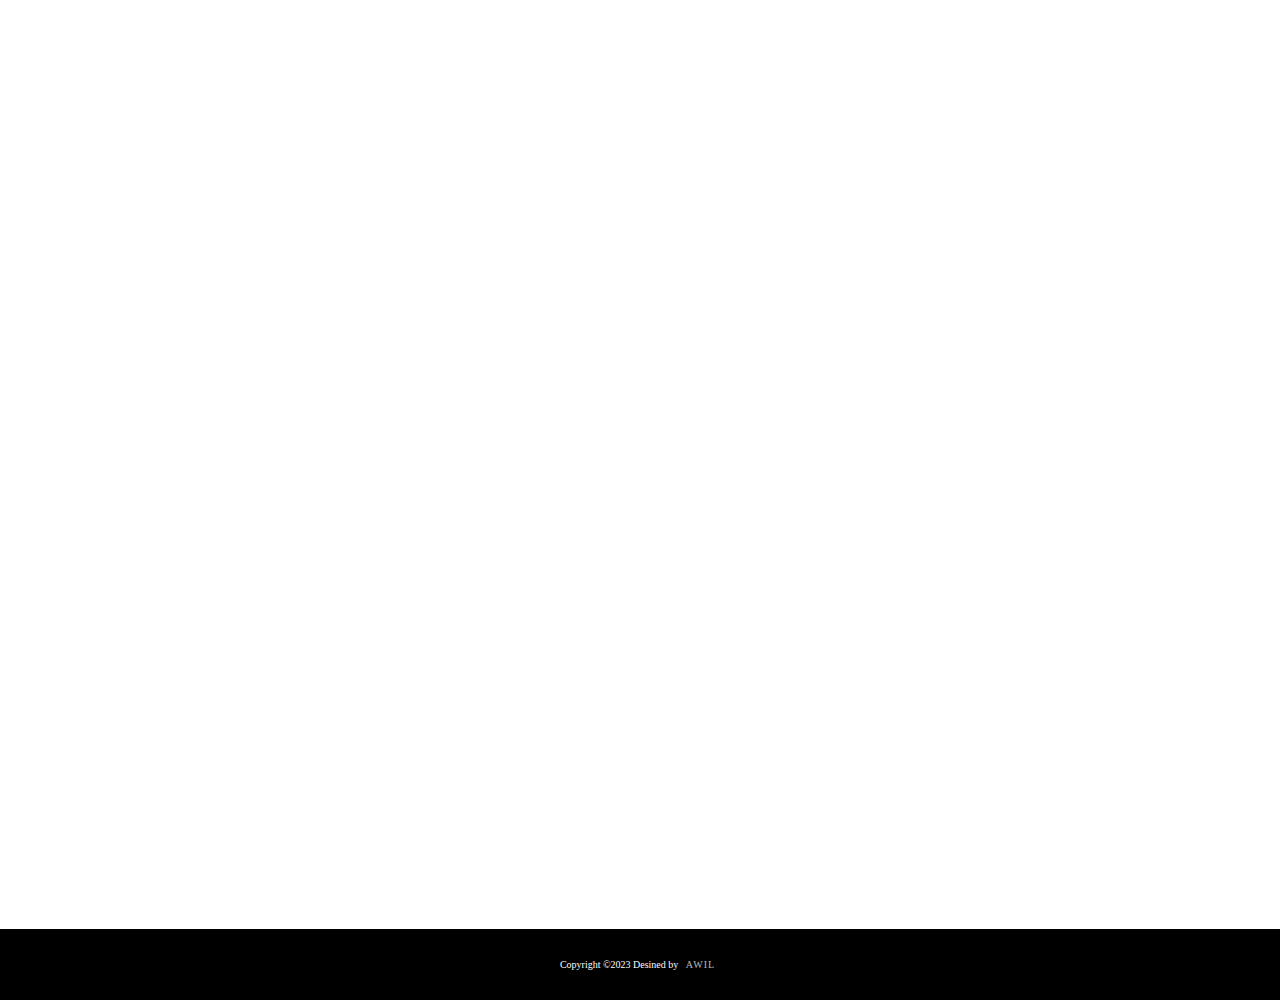
<file: index.html>
<!DOCTYPE html>
<html lang="en">
<head>
    <meta charset="UTF-8">
    <meta http-equiv="X-UA-Compatible" content="IE=edge">
    <meta name="viewport" content="width=device-width, initial-scale=1.0">
    <title>Home</title>

<link rel="stylesheet" href="https://cdnjs.cloudflare.com/ajax/libs/font-awesome/6.2.0/css/all.min.css" integrity="sha512-xh6O/CkQoPOWDdYTDqeRdPCVd1SpvCA9XXcUnZS2FmJNp1coAFzvtCN9BmamE+4aHK8yyUHUSCcJHgXloTyT2A==" crossorigin="anonymous" referrerpolicy="no-referrer" />

</head>
<body>
    <style>
html{
    font-size: 62.5%;

}
body{
    margin: 0;
    font-family: 'Poppins ';

}
.wrapper{
    max-width: 1228px;
    margin: 0 auto;

}
header{
    display: flex;
    justify-content: space-between;
    align-items: center;
}
.nav{
    margin: 4.1rem;
}
nav ul{
 list-style-type: none;
 display: flex;
 gap: 4.1em;
 margin: 0;
}
nav ul li a{
    text-decoration: none;
    color: black;
    text-transform: uppercase;
    font-size: 1.6rem;
    position: relative;
}
nav ul li a.active::before{
    position: absolute;
    content: "";
    width: 35%;
    height: 1px;
    border-bottom: 2px solid black;
    bottom: -6px;
}
nav ul li a::before{
    position: absolute;
    content: "";
    width: 0%;
    height: 1px;
    border-bottom: 2px solid rgb(92, 92, 92);
    bottom: -6px;
    transition: width   .3s;

}
main{
    display: flex;
    gap: 8em;
    margin-top: 11em;

}
.left-col{
    width: 45%;


}
.right-col{
    flex-grow: 1;
}
h1{
    font-size: 5.2rem;
    font-family: 'Playfair Display';
    font-weight: normal;
    margin: 0;
}
.subhead{
    font-size: 1.8rem;
}
.cta-btns{
    margin: 5em 0;
}
.cta-btns,.secondary-cta {
    display:flex;
    gap:2em;
}
.primary-cta{
    background-color: #f1e2d1;
    font-size: 1.8em;
    font-weight: bold;
    color: black;
    text-decoration: none;
    border-radius: 1.9em;
    padding: 1em 2em;
}
.secondary-cta{
    font-size: 1.8em;
    text-decoration: none;
    color: black;
    display: block;
    padding: 1em 0;
    

}

.secondary-cta svg{
    width: 20px;
    transition: transform .3s;

}
.news{
    display: flex;
    gap: 3em;
    padding: 5em;
    border: 1px solid black;
    border-radius: .8em;
    position: relative;
}
p.employees{
    font-size: 3.3rem;
    margin: 0;
    font-weight: 200;

}
p.Details{
    font-size: 1.4rem;
    margin: 0;
}
/*Right column gallery*/
.right-col{
    display: grid;
    gap: 2.3em;
    grid-template-columns:repeat(2,auto) ;
    grid-template-areas: 
    "left right"
    "left bottom";

}
.card  {
    border-radius: .8em;
    padding: 1.1em;
    display: flex;
    align-items: end;
    background-size: 150%;
    transition:background-size 800ms;
}
.card1{
grid-area: left;
background-image: url(clothing1.jpg);

}
.card2{
    background-image: url(card2.jpg);
}
.card3{
    background-image: url(card3.jpg);
    display: flex;
  
}
.card-details{
    background: white;
    border-radius: .6em;
    padding: 2em;
    width: 100%;
    display: flex;
    align-items: center;
    justify-content: space-between;
    transition: transform 800ms;
}
.card-details a{
color: black;
text-decoration: none;
font-size: 1.6rem;
font-weight:bold;
}

.card-details p{
    font-size: 1.4rem;
    margin: 0  ;
}
p.product-price{
    font-size: 1.8em;
    
}

/*microintersections*/
nav ul li a:hover::before{
    width: 35%;

}
.primary-cta:hover{
    background: #E2D1BD;

}

.secondary-cta:hover svg{
    transform: translate(10px);
}

.secondary-cta:hover{
    text-decoration: underline;
}

.card:hover{
    background-size: 160%;

}

.card:hover .card-details{
    transform: translateY(-20px);
}

/*intro animation*/

.overlay{
    position: absolute;
    z-index: 999;
    background:white;
    width: 100%;
    height: 100%;
    animation: reveal 1s ease-in forwards;
    transform-origin: bottom;
}

@keyframes reveal{
    from{

    transform: scaleY(1);
}
to{

    transform: scaleY(0);
}
main{
    animation: growIn 2s cubic-bezier(0.075, 0.82, 0.165, 1) forwards;
    transform: scale(.4);
}



}


.footer{
    background-color: #0f0e0e;

}
.footerContainer{
    width: 100%;
    padding: 70px 30px 20px;

}
.socialIcons{
    display: flex;
    justify-content: center;
}

.socialIcons a{
    text-decoration: none;
    padding: 10px;
    background-color: white;
    margin: 10px;
    border-radius: 50%;
}
.socialIcons a i{
    font-size: 2em;
    color: black;
    opacity: o.9;

}
.socialIcons a:hover{
background-color: #3b3030;
transition: 0.5s;
}

.footerNav{
    margin: 30px 0;

}
.footerNav ul{
    display: flex;
    justify-content: center;
    list-style: none;
}
.footerNav ul li a{
    color: rgb(36, 26, 26);
    margin: 20px;
    text-decoration: none;
    font-size: 1.3em;
    opacity: 0.7;
    transition: 0.5s;
}
.footerNav ul li a:hover{
    opacity: 1;
}

.footerBottom{
    background-color: #000;
    padding: 20px;
    text-align: center;

} 
.footerBottom p{
    color: white;
   
}
.designer{
    opacity: 0.7;
    text-transform: uppercase;
    letter-spacing: 1px;
    font-weight:400 ;
    margin: 0px 5px ;
}   

@media(max-width:700px){
    .footerNav ul{
        flex-direction: column;

    }
    .footerNav ul li{
        width: 100%;
        text-align: center;
        margin: 10px;
    }
}



*body{
    margin: o;
    font-family: sans-serif;
    background: #f2f2f2;
}
h3{
    text-align: center;
    font-size: 30PX;
    margin: 0;
    padding-top: 10PX;

}
a{
    text-decoration: none;
}

.gallery{
    display: flex;
    flex-wrap: wrap;
    width: 100%;
    justify-content: center;
    align-items: center;
    margin: 50px 0;
}

.content{
    width: 20%;
    margin: 15px;
    box-sizing: border-box;
    float:left;
    border-radius: 20px;
    cursor: pointer;
    padding-top: 10px;
    box-shadow: 0 14px 28px rgb(0, 0, 0,0.25), 0 10px  rgb(0, 0, 0,0.22);
    transition: .4s;
    background: #f2f2f2;
}
.content:hover{
    box-shadow: o 3px 6px rgb(0, 0,0,0.16),
    0 3px 6px rgb(0, 0, 0,0.23);
    transform: translate(0px , -8px);
}
.img{
    width: 200px;
    height: 200px;
    text-align: center;
    margin: 0 auto;
    display: block;
}

.p{
    text-align: center;
    color: #b2bec3;
    padding-top: 0 8px;

}

h6{
    font-size: 26px;
    text-align: center;
    color: #222f3e;
    margin: 0;
}
ul{
    list-style: none;
    display: flex;
    justify-content: center;
    align-items: center;
    padding-top: 0;
}
li{
    padding-top: 5px;
}

.fa{
    font-size: 26px;
    transition: .4s;
    margin: 3px;
}

.checked{
    color: #ff9f43;
}

.fa:hover{
    transform: scale(1.3);
    transition: .6s;
}   





 form{
    background: rgba(27,31,34,0.80);
    width: 640px;
    margin: 50px auto;
    max-width: 97%;
    border-radius: 4px;
    padding: 55px 30px;
  }
  
  form .title h2{
    letter-spacing: 6px;
    border-bottom: 1px solid white;
    display: inline-block;
    padding-bottom: 8px;
    margin-bottom: 32px;
  }
  
  form .half{
    display: flex;
    justify-content: space-between;
  }
  
  form .half .item{
    display: flex;
    flex-direction: column;
    margin-bottom: 24px;
    width: 48%;
  }
  
  form label{
    display: block;
    font-size: 13px;
    letter-spacing: 3.5px;
    margin-bottom: 16px;
  }
  
  form .half .item input{
    border-radius: 4px;
    border: 1px solid white;
    outline: 0;
    padding: 16px;
    width: 100%;
    height: 44px;
    background: transparent;
    font-size: 17px;
  }
  
  form .full{
    margin-bottom: 24px;
  }
  
  form .full textarea{
    background: transparent;
    border-radius: 4px;
    border: 1px solid white;
    outline: 0;
    padding: 12px 16px;
    width: 100%;
    height: 200px;
    font-size: 17px;
  }
  
  form .action{
    margin-bottom: 32px;
  }
  
  form .action input{
    background: transparent;
    border-radius: 4px;
    border: 1px solid white;
    cursor: pointer;
    font-size: 13px;
    font-weight: 600;
    height: 44px;
    letter-spacing: 3px;
    outline: 0;
    padding: 0 20px 0 22px;
    margin-right: 10px;
  }
  
  form .action input[type="submit"]{
    background: white;
    color: black;
  }
  
  form .icons a{
    border: 1px solid white;
    border-radius: 50%;
    line-height: 36px;
    text-align: center;
    font-weight: 600;
    width: 38px;
    margin-right: 10px;
  }
  
  form .half .item input:focus, form .full textarea:focus, form .action input[type="reset"]:hover, form .icons a:hover{
    background: rgba(255,255,255,0.075);
  }
  
  @media (max-width: 480px){
    form .half{
      flex-direction: column;
    }
    form .half .item{
      width: 100%;
    }
    form .action{
      display: flex;
      flex-direction: column;
    }
    form .action input{
      margin-bottom: 10px;
      width: 100%;
    }
  }






    </style>

    <div class="overlay"></div>

    <div class="wrapper">
<header>

    <a href=""><img src="logo.jpg" alt="nalka logo"></a>

<nav>
    <ul>
<li><a href="index.html" class="active">Home</a></li>
<li><a href="product.html">Product</a></li>
<li><a href="./Gallery.html">Gallery</a></li>
<li><a href="./Contact.html">Contact</a></li>

    </ul>


</nav>



</header>

<main>
    <div class="left-col">

        <h1>Hi, Welcome to Nalka Online Shopping ! glad to have you here </h1>
        <p class="subhead">Dhamaan hablahayga waxan idinkuso dhawaynayaa gacmo furan, <br> dalabkaga oo sida ugu fudud aad ku helaysid !</p>

   <div class="cta-btns">
    <a href="Gallery.html" class="primary-cta">Browse Our Collection</a>
    <a href="product.html" class="secondary-cta">
        <span>Spring '23 Collection</span>H
        <svg  viewBox="0 0 34 31" fill="none">
            <path d="M33.4142 16.9142C34.1953 16.1332 34.1953 14.8668 33.4142 14.0858L20.6863 1.35786C19.9052 0.576816 18.6389 0.576816 17.8579 1.35786C17.0768 2.13891 17.0768 3.40524 17.8579 4.18629L29.1716 15.5L17.8579 26.8137C17.0768 27.5948 17.0768 28.8611 17.8579 29.6421C18.6389 30.4232 19.9052 30.4232 20.6863 29.6421L33.4142 16.9142ZM0 17.5H32V13.5H0V17.5Z" fill="black"/>
            </svg>
             
    </a>

   </div>
   <div class="news">
    <p class="employees">5K</p>
    <P class="Details">we're proud to anounce that we 
    now employ a workforce of over <strong>5,OOO</strong> it's all possible because of you.</P>
   
   </div>


    </div>



    <div class="right-col">

<div class="card card1">
    <div class="card-details">
        <div>
            <a href="#" class="product-title">jersy hijab </a>
            <p>KHAMAR</p>
        </div>
        <p class="product-price">$49</p>
    </div>
</div>

<div class="card card2">
    <div class="card-details">
        <div>
            <a href="#" class="product-title">Fauxica Sport</a>
            <p>CABAYA</p>
        </div>
        <p class="product-price">$49</p>
    </div>
</div>

<div class="card card3">
    <div class="card-details">
        <div>
            <a href="#" class="product-title">Jalbiib</a>
            <p>EMAR</p>
        </div>
        <p class="product-price">$49</p>
    </div>
</div>



    </div>



</main>
    </div>



    
    <footer>
        <div class="footerContainer">
            <div class="socialIcons">
    
                <a href="https://en-gb.facebook.com/"><i class="fa-brands fa-facebook"></i></a>
                <a href="https://www.instagram.com/"><i class="fa-brands fa-instagram"></i></a>
                <a href="https://web.whatsapp.com/"><i class="fa-brands fa-whatsapp"></i></a>
                <a href="https://twitter.com/"><i class="fa-brands fa-twitter"></i></a>
                <a href="https://www.youtube.com/"><i class="fa-brands fa-youtube"></i></a>  
                
            </div>
            <div class="footerNav">
          <ul>
    <li><a href="index.html">Home</a></li>
    <li><a href="product.html">Product</a></li>
    <li><a href="Gallery.html">Gallery</a></li>
    <li><a href="Contact.html">Contact</a></li>
          </ul>
            </div>
        </div>
        <div class="footerBottom">
        <p>Copyright &copy;2023 Desined by <span class="designer">Awil</span></p>
    </div>
    </footer>
    
</body>
</html>
</file>
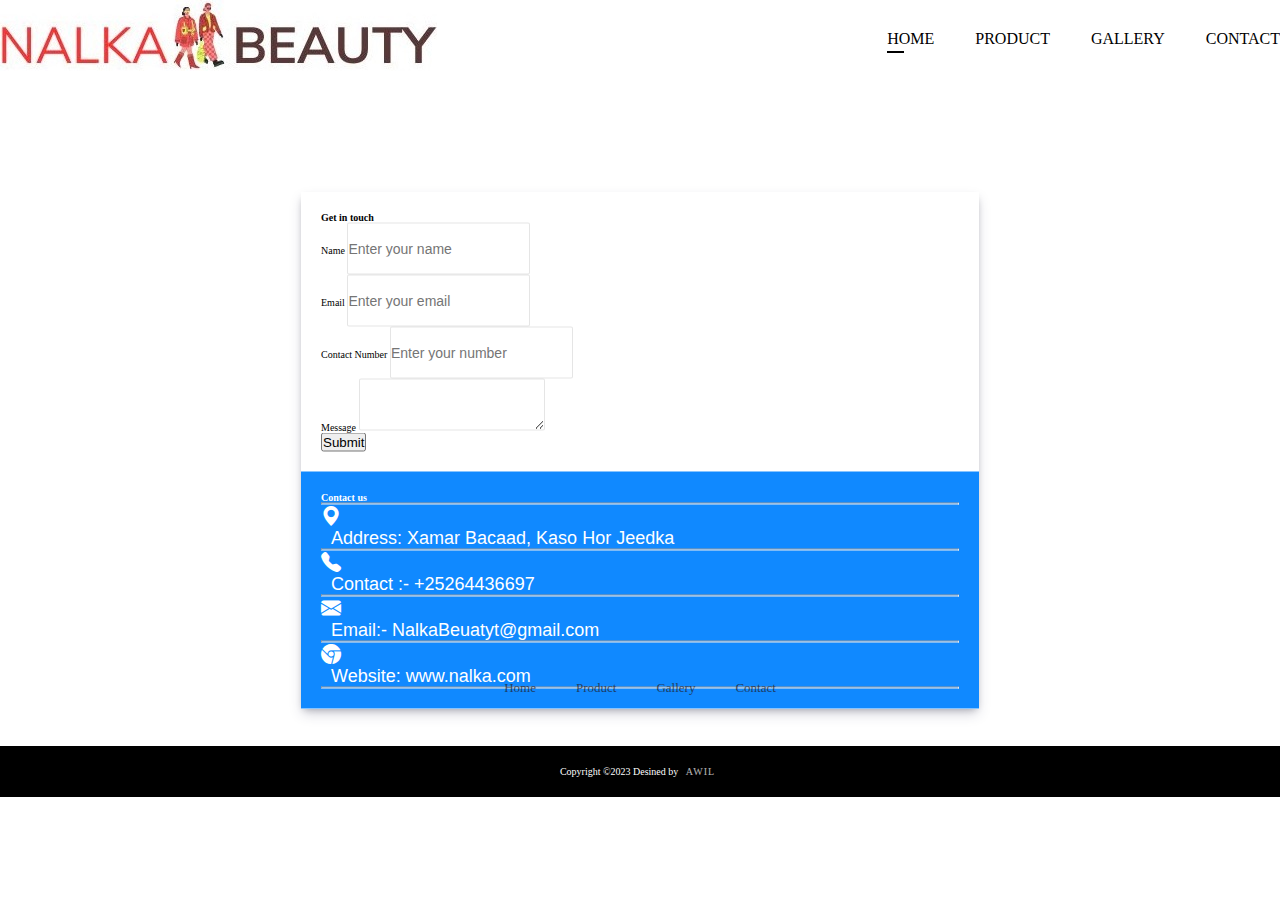
<file: Contact.html>
<!doctype html>
<html lang="en">
  <head>
    <!-- Required meta tags -->
    <meta charset="utf-8">
    <meta name="viewport" content="width=device-width, initial-scale=1">

    <!-- Bootstrap CSS -->
    <link href="https://cdn.jsdelivr.net/npm/bootstrap@5.0.2/dist/css/bootstrap.min.css" rel="stylesheet" integrity="sha384-EVSTQN3/azprG1Anm3QDgpJLIm9Nao0Yz1ztcQTwFspd3yD65VohhpuuCOmLASjC" crossorigin="anonymous">
    <link href="./style.css" rel="stylesheet" >
    <link rel="stylesheet" href="https://cdnjs.cloudflare.com/ajax/libs/font-awesome/6.2.0/css/all.min.css" integrity="sha512-xh6O/CkQoPOWDdYTDqeRdPCVd1SpvCA9XXcUnZS2FmJNp1coAFzvtCN9BmamE+4aHK8yyUHUSCcJHgXloTyT2A==" crossorigin="anonymous" referrerpolicy="no-referrer" />
    <link rel="stylesheet" href="https://cdn.jsdelivr.net/npm/bootstrap-icons@1.9.1/font/bootstrap-icons.css">
    <title>CONTACT</title>
  </head>
  <body>
    <style>

*{
    margin: 0;
    padding: 0;
    box-sizing: border-box;
}
@import url("https://cdn.jsdelivr.net/npm/bootstrap-icons@1.9.1/font/bootstrap-icons.css");



.container{
    width: 60%;
    padding: 45px;
    border-radius: 0;
    position: absolute;
    left: 50%;
    top: 50%;
    transform: translate(-50%,-50%);
}
.row{
    box-shadow: rgba(50, 50, 93, 0.25) 0px 6px 12px -2px, rgba(0, 0, 0, 0.3) 0px 3px 7px -3px;
   
}
.col-md-7{
    padding: 20px;
}
.col-md-5{
        
    background: #1089ff;
    padding: 20px;
    color: white;

}
.form-control {
    height: 52px;
    background: #fff;
    color: #000;
    font-size: 14px;
    border-radius: 2px;
    -webkit-box-shadow: none !important;
    box-shadow: none !important;
    border: 1px solid rgba(0, 0, 0, 0.1);
}

.bi{
    font-size: 20px;
}
.d-flex p{
    font-size: 18px;
    padding-left: 10px;
    font-family: Verdana, Geneva, Tahoma, sans-serif;
}


@media only screen and (max-width:600px){
    .container{
        width: 100%;
        position: absolute;
        left: 50%;
        top: 90%;
    }
}

.footer{
    background-color: #0f0e0e;

}
.footerContainer{
    width: 100%;
    padding: 70px 30px 20px;

}
.socialIcons{
    display: flex;
    justify-content: center;
}

.socialIcons a{
    text-decoration: none;
    padding: 10px;
    background-color: white;
    margin: 10px;
    border-radius: 50%;
}
.socialIcons a i{
    font-size: 2em;
    color: black;
    opacity: o.9;

}
.socialIcons a:hover{
background-color: #3b3030;
transition: 0.5s;
}

.footerNav{
    margin: 30px 0;

}
.footerNav ul{
    display: flex;
    justify-content: center;
    list-style: none;
}
.footerNav ul li a{
    color: rgb(36, 26, 26);
    margin: 20px;
    text-decoration: none;
    font-size: 1.3em;
    opacity: 0.7;
    transition: 0.5s;
}
.footerNav ul li a:hover{
    opacity: 1;
}

.footerBottom{
    background-color: #000;
    padding: 20px;
    text-align: center;

} 
.footerBottom p{
    color: white;
   
}
.designer{
    opacity: 0.7;
    text-transform: uppercase;
    letter-spacing: 1px;
    font-weight:400 ;
    margin: 20px 5px ;
}   

@media(max-width:700px){
    .footerNav ul{
        flex-direction: column;

    }
    .footerNav ul li{
        width: 100%;
        text-align: center;
        margin: 10px;
    }





    </style>

    <div class="wrapper">
<header>

    <a href=""><img src="logo.jpg" alt="nalka logo"></a>

<nav>
    <ul>
<li><a href="index.html" class="active">Home</a></li>
<li><a href="./product.html">Product</a></li>
<li><a href="./Gallery.html">Gallery</a></li>
<li><a href="./Contact.html">Contact</a></li>

    </ul>


</nav>



</header>

    <div class="container">
        <div class="row">
            <div class="col-md-7">
              <h4>Get in touch</h4>
                <div class="mb-3">
                    <label for="formGroupExampleInput" class="form-label">Name</label>
                    <input type="text" class="form-control" id="formGroupExampleInput" placeholder="Enter your name">
                  </div>
                  <div class="mb-3">
                    <label for="formGroupExampleInput2" class="form-label">Email</label>
                    <input type="text" class="form-control" id="formGroupExampleInput2" placeholder="Enter your email">
                  </div>
                  <div class="mb-3">
                    <label for="formGroupExampleInput2" class="form-label">Contact Number</label>
                    <input type="text" class="form-control" id="formGroupExampleInput2" placeholder="Enter your number">
                  </div>
                  <div class="mb-3">
                    <label for="exampleFormControlTextarea1" class="form-label">Message</label>
                    <textarea class="form-control" id="exampleFormControlTextarea1" rows="3"></textarea>
                  </div>
                  <button class="btn btn-primary">Submit</button>
            </div>
            <div class="col-md-5 ">
              <h4>Contact us</h4><hr>
              <div class="mt-4">
                  <div class="d-flex">
                    <i class="bi bi-geo-alt-fill"></i>
                    <p >Address: Xamar Bacaad, Kaso Hor Jeedka</p>
                  </div><hr>
                  <div class="d-flex">
                    <i class="bi bi-telephone-fill"></i>
                    <p>Contact :- +25264436697</p>
                  </div><hr>
                  <div class="d-flex">
                    <i class="bi bi-envelope-fill"></i>
                    <p>Email:- NalkaBeuatyt@gmail.com</p>
                  </div><hr>
                  <div class="d-flex">
                    <i class="bi bi-browser-chrome"></i>
                    <p>Website: www.nalka.com</p>
                  </div><hr>
              </div>
            </div>
        </div>
    </div>
    <!-- Optional JavaScript; choose one of the two! -->

    <!-- Option 1: Bootstrap Bundle with Popper -->
    <script src="https://cdn.jsdelivr.net/npm/bootstrap@5.0.2/dist/js/bootstrap.bundle.min.js" integrity="sha384-MrcW6ZMFYlzcLA8Nl+NtUVF0sA7MsXsP1UyJoMp4YLEuNSfAP+JcXn/tWtIaxVXM" crossorigin="anonymous"></script>

    <!-- Option 2: Separate Popper and Bootstrap JS -->
    <!--
    <script src="https://cdn.jsdelivr.net/npm/@popperjs/core@2.9.2/dist/umd/popper.min.js" integrity="sha384-IQsoLXl5PILFhosVNubq5LC7Qb9DXgDA9i+tQ8Zj3iwWAwPtgFTxbJ8NT4GN1R8p" crossorigin="anonymous"></script>
    <script src="https://cdn.jsdelivr.net/npm/bootstrap@5.0.2/dist/js/bootstrap.min.js" integrity="sha384-cVKIPhGWiC2Al4u+LWgxfKTRIcfu0JTxR+EQDz/bgldoEyl4H0zUF0QKbrJ0EcQF" crossorigin="anonymous"></script>
    -->

    <br>
    <br>
    <br><br><br><br><br><br><br><br><br><br>
    <br><br><br><br><br><br><br><br><br><br>
    <br><br><br><br><br><br><br><br><br><br><br><br><br><br><br><br><br><br><br><br>
    <footer>
      <div class="footerContainer">
          <div class="socialIcons">
  
            <a href="https://en-gb.facebook.com/"><i class="fa-brands fa-facebook"></i></a>
                <a href="https://www.instagram.com/"><i class="fa-brands fa-instagram"></i></a>
                <a href="https://web.whatsapp.com/"><i class="fa-brands fa-whatsapp"></i></a>
                <a href="https://twitter.com/"><i class="fa-brands fa-twitter"></i></a>
                <a href="https://www.youtube.com/"><i class="fa-brands fa-youtube"></i></a>  
          </div>
          <div class="footerNav">
        <ul>
            <li><a href="index.html">Home</a></li>
    <li><a href="product.html">Product</a></li>
    <li><a href="Gallery.html">Gallery</a></li>
    <li><a href="Contact.html">Contact</a></li>
        </ul>
          </div>
      </div>
      <div class="footerBottom">
      <p>Copyright &copy;2023 Desined by <span class="designer">Awil</span></p>
  </div>
  </footer>
  </body>
</html>
</file>
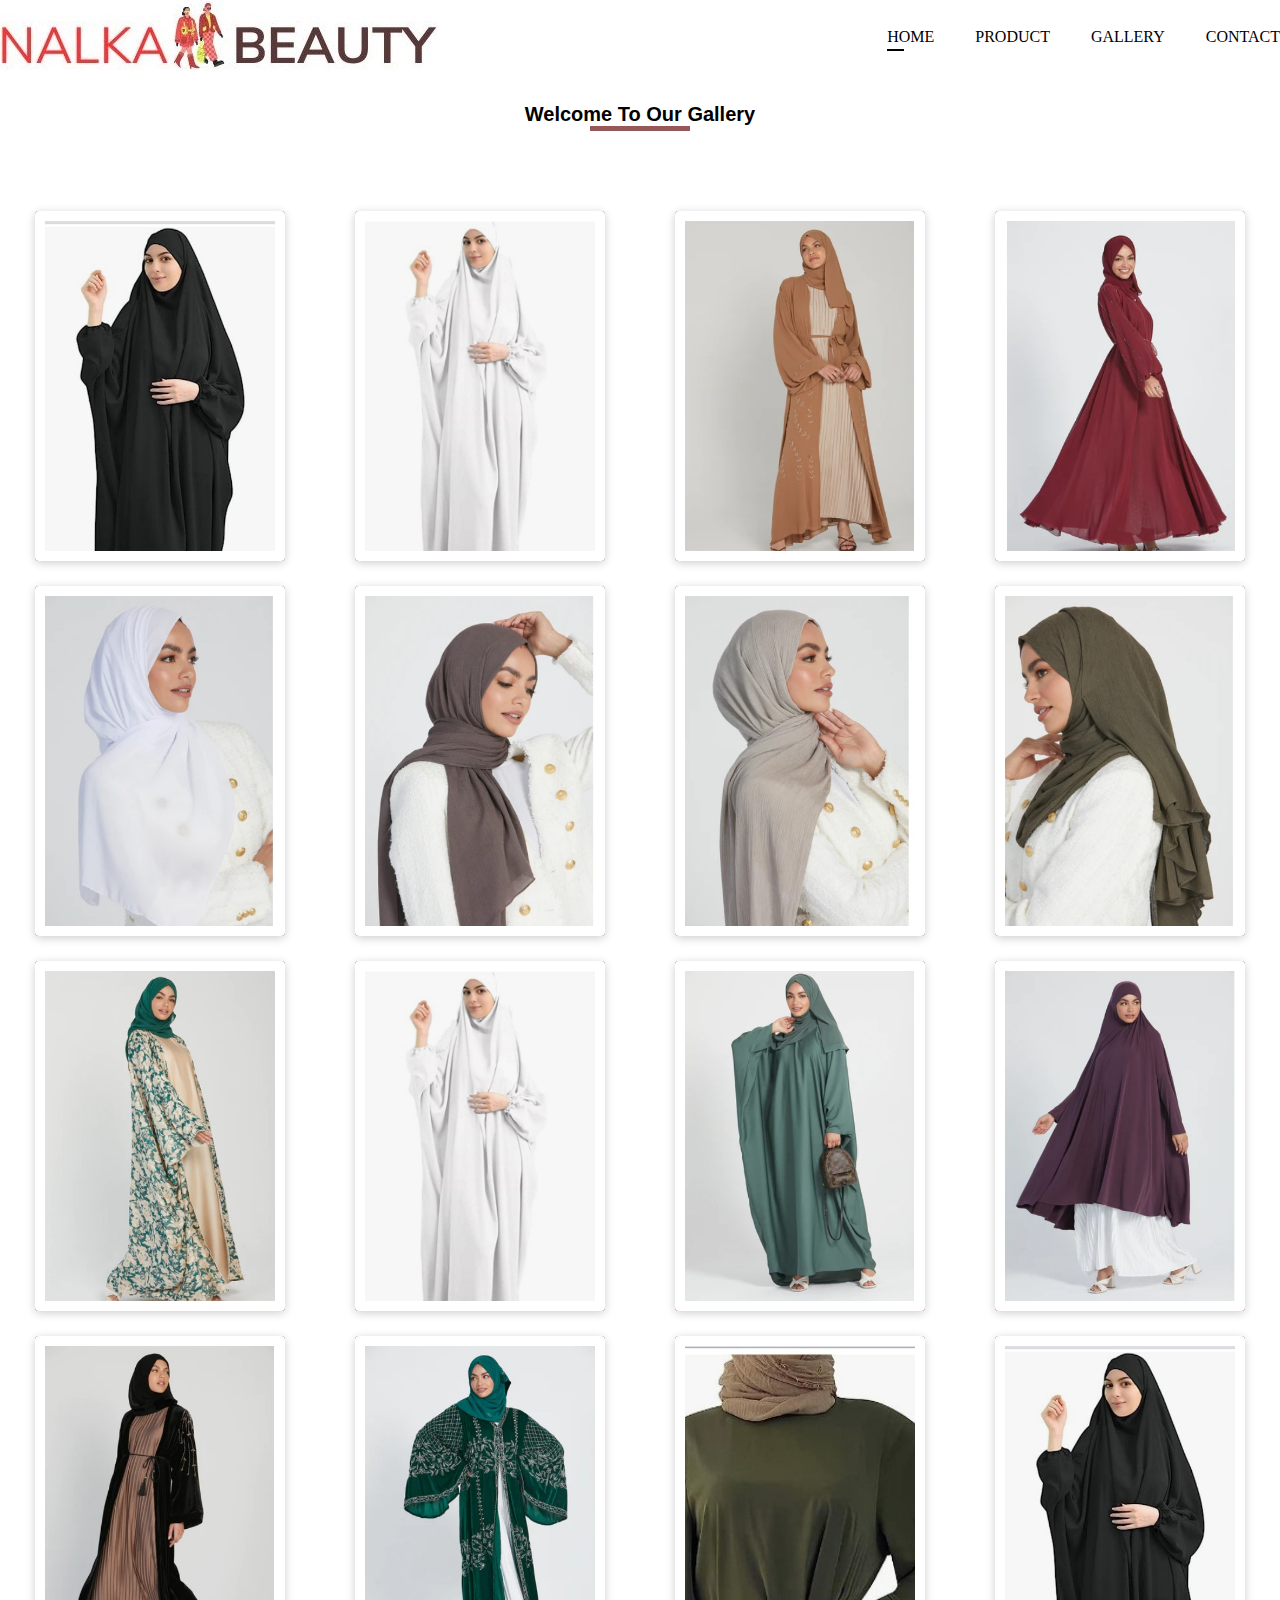
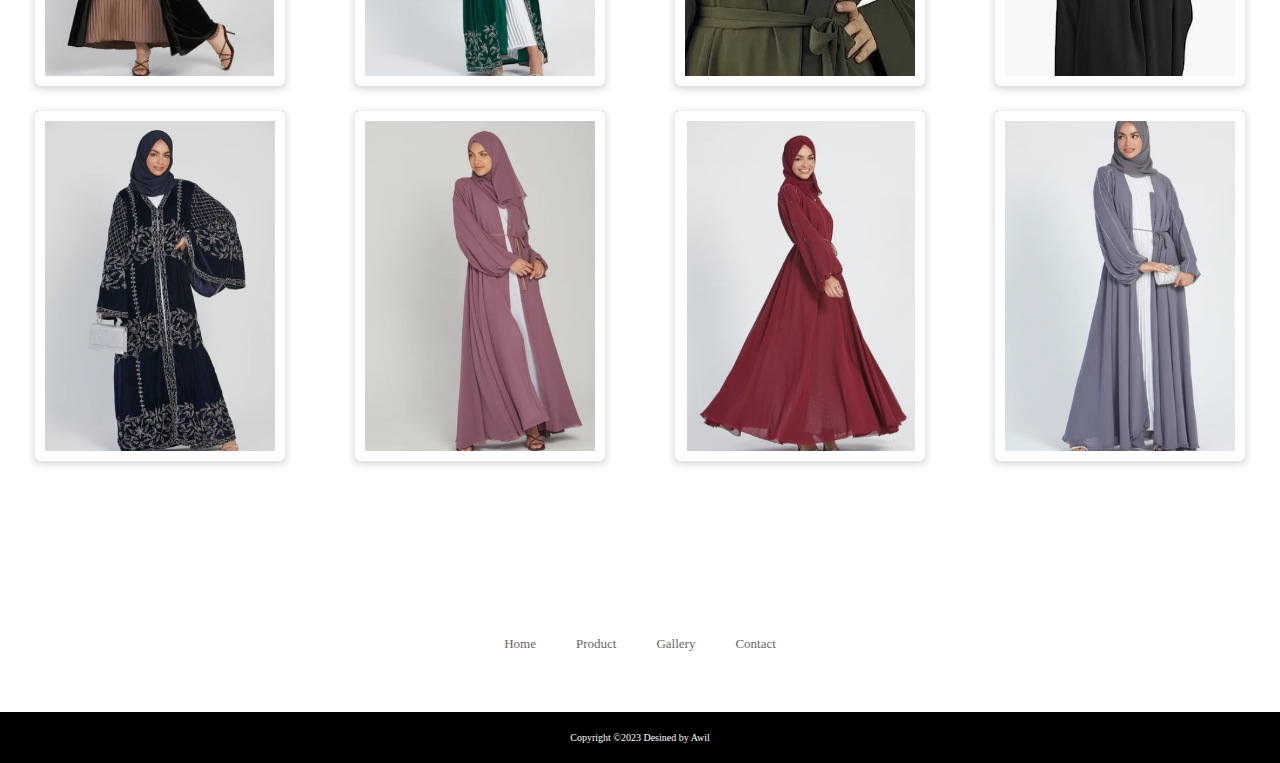
<file: Gallery.html>
<!DOCTYPE html>
<html lang="en">
<head>
    <meta charset="UTF-8">
    <meta name="viewport" content="width=device-width, initial-scale=1.0">
    <title>GALLERY</title>
    <link rel="stylesheet" href="https://cdnjs.cloudflare.com/ajax/libs/font-awesome/6.2.0/css/all.min.css" integrity="sha512-xh6O/CkQoPOWDdYTDqeRdPCVd1SpvCA9XXcUnZS2FmJNp1coAFzvtCN9BmamE+4aHK8yyUHUSCcJHgXloTyT2A==" crossorigin="anonymous" referrerpolicy="no-referrer" />
</head>
<body>
    <style>
    
 *{
    margin: 0;
    padding: 0;
    box-sizing: border-box;
 }
 html{
    font-size: 62.5%;

}
body{
    margin: 0;
    font-family: 'Poppins ';

}
 .wrapper{
    max-width: 1461px;
    margin: 0 auto;

}
header{
    display: flex;
    justify-content: space-between;
    align-items: center;
}
.nav{
    margin: 4.1rem;
}
nav ul{
 list-style-type: none;
 display: flex;
 gap: 4.1em;
 margin: 0;
}
nav ul li a{
    text-decoration: none;
    color: black;
    text-transform: uppercase;
    font-size: 1.6rem;
    position: relative;
}
nav ul li a.active::before{
    position: absolute;
    content: "";
    width: 35%;
    height: 1px;
    border-bottom: 2px solid black;
    bottom: -6px;
}
nav ul li a::before{
    position: absolute;
    content: "";
    width: 0%;
    height: 1px;
    border-bottom: 2px solid rgb(92, 92, 92);
    bottom: -6px;
    transition: width   .3s;

}

.container{
 margin: 0;
 padding: 0;
 display: flex;
 justify-content: center;
 align-items: center;
 margin-top: 80px;
}
.heading{
    text-align: center;
    margin-top: 30px;
    font-family: 'Franklin Gothic Medium', 'Arial Narrow', Arial, sans-serif;
}
.underline{
    width:100px;
    height: 5px;
    background-color: rgb(149, 87, 87);
    margin: auto;

}
.box{
    width: 1300px;
    display: grid;
    grid-template-columns: repeat(auto-fit,minmax(300px,1fr));
    grid: 5px;
    margin: a auto;
}
.card{
    position: relative;
    width: 250px;
    height: 350px;
    background: #ffff;
    margin: 0 auto;
    border-radius: 4px;
    margin-bottom: 25px;
    box-shadow: 0 2px 10px rgba(0, 0, 0,.2);

}
.card:before,.card::after{
    content: "";
    position: absolute;
    top: 0;
    left: 0;
    width: 100%;
    height: 100%;
    border-radius:4px;
    background-color: rgb(204, 106, 106);
    transition: 0.5s;
    z-index: -1;



}
.card .imgBx{

    position: absolute;
    top: 10px;
    left: 10px;
    bottom: 10px;
    right: 10px;
    background: #222;
    transition: 0.5s;
    z-index: 1;

}
.card .imgBx img{

    position: absolute;
    top: 0;
    left: 0;
    width: 100%;
    height: 100%;
    object-fit: cover;
}
.card:hover::before{
    transform: rotate(20deg);
    box-shadow: 0 2px 20px rgba(0, 0, 0, .2);
}

.card:hover:after{
    transform: rotate(10deg);
    box-shadow: 0 2px 20px rgba(0, 0, 0, .2);
}
.card:hover.imgBx{
    bottom: 80px;
}
.card .details{
    position: absolute;
    left: 10px;
    right: 10px;
    bottom: 10px;
    height:60px ;
    text-align: center;
}
.card .details h2{
    margin: 0;
    padding: 0;
    font-weight: 600;
    font-size: 20px;
    color: #060606;
    text-transform:uppercase;

}

.footer{
    background-color: #0f0e0e;

}
.footerContainer{
    width: 100%;
    padding: 70px 30px 20px;

}
.socialIcons{
    display: flex;
    justify-content: center;
}

.socialIcons a{
    text-decoration: none;
    padding: 10px;
    background-color: white;
    margin: 10px;
    border-radius: 50%;
}
.socialIcons a i{
    font-size: 2em;
    color: black;
    opacity: o.9;

}
.socialIcons a:hover{
background-color: #3b3030;
transition: 0.5s;
}

.footerNav{
    margin: 40px 0;

}
.footerNav ul{
    display: flex;
    justify-content: center;
    list-style: none;
}
.footerNav ul li a{
    color: rgb(36, 26, 26);
    margin: 20px;
    text-decoration: none;
    font-size: 1.3em;
    opacity: 0.7;
    transition: 0.5s;
}
.footerNav ul li a:hover{
    opacity: 1;
}

.footerBottom{
    background-color: #000;
    padding: 20px;
    text-align: center;

} 
.footerBottom p{
    color: white;
   
}

    </style>
    
    <div class="wrapper">
        <header>
        
            <a href=""><img src="logo.jpg" alt="nalka logo"></a>
        
        <nav>
            <ul>
        <li><a href="index.html" class="active">Home</a></li>
        <li><a href="./product.html">Product</a></li>
        <li><a href="./Gallery.html">Gallery</a></li>
        <li><a href="./Contact.html">Contact</a></li>
        
            </ul>
        
        
        </nav>
        
        
        
        </header>









    
<h1 class="heading">Welcome To Our Gallery</h1>
<div class="underline"></div>

<div class="container"> 
    <div class="box">
        <div class="card">
            <div class="imgBx">
                <img src="1.jpg" alt="img">
            </div>
            <div class="details">
                <h2>dirac <br><span>somalia</span></h2>
            </div>
        </div>

        <div class="card">
            <div class="imgBx">
                <img src="3.jpg" alt="img">
            </div>
            <div class="details">
                <h2>dirac <br><span>dirac</span></h2>
            </div>
        </div>


        <div class="card">
            <div class="imgBx">
                <img src="G4.jpg" alt="img">
            </div>
            <div class="details">
                <h2>dirac <br><span>dirac</span></h2>
            </div>
        </div>

        <div class="card">
            <div class="imgBx">
                <img src="G2.jpg" alt="img">
            </div>
            <div class="details">
                <h2>dirac <br><span>dirac</span></h2>
            </div>
        </div>

        <div class="card">
            <div class="imgBx">
                <img src="TIRIK5.jpg" alt="img">
            </div>
            <div class="details">
                <h2>dirac <br><span>dirac</span></h2>
            </div>
        </div>

        <div class="card">
            <div class="imgBx">
                <img src="TIRIK8.jpg" alt="img">
            </div>
            <div class="details">
                <h2>dirac <br><span>dirac</span></h2>
            </div>
        </div>

        <div class="card">
            <div class="imgBx">
                <img src="TIRIK7.jpg" alt="img">
            </div>
            <div class="details">
                <h2>dirac <br><span>dirac</span></h2>
            </div>
        </div>

        <div class="card">
            <div class="imgBx">
                <img src="TIRIK6.jpg" alt="img">
            </div>
            <div class="details">
                <h2>dirac <br><span>dirac</span></h2>
            </div>
        </div>

        <div class="card">
            <div class="imgBx">
                <img src="DHEXTAL1.jpg" alt="img">
            </div>
            <div class="details">
                <h2>dirac <br><span>dirac</span></h2>
            </div>
        </div>

        <div class="card">
            <div class="imgBx">
                <img src="3.jpg" alt="img">
            </div>
            <div class="details">
                <h2>dirac <br><span>dirac</span></h2>
            </div>
        </div>

        <div class="card">
            <div class="imgBx">
                <img src="TIRIK4.jpg" alt="img">
            </div>
            <div class="details">
                <h2>dirac <br><span>dirac</span></h2>
            </div>
        </div>

        <div class="card">
            <div class="imgBx">
                <img src="TIRIK3.jpg" alt="img">
            </div>
            <div class="details">
                <h2>dirac <br><span>dirac</span></h2>
            </div>
        </div>

        <div class="card">
            <div class="imgBx">
                <img src="TIRIK2.jpg" alt="img">
            </div>
            <div class="details">
                <h2>dirac <br><span>dirac</span></h2>
            </div>
        </div>

        <div class="card">
            <div class="imgBx">
                <img src="TIRIK1.jpg" alt="img">
            </div>
            <div class="details">
                <h2>dirac <br><span>dirac</span></h2>
            </div>
        </div>



        <div class="card">
            <div class="imgBx">
                <img src="4.jpg" alt="img">
            </div>
            <div class="details">
                <h2>dirac <br><span>somalia</span></h2>
            </div>
        </div>

        <div class="card">
            <div class="imgBx">
                <img src="1.jpg" alt="img">
            </div>
            <div class="details">
                <h2>dirac <br><span>somalia</span></h2>
            </div>
        </div>

        <div class="card">
            <div class="imgBx">
                <img src="DHEXTAL2.jpg" alt="img">
            </div>
            <div class="details">
                <h2>dirac <br><span>soma</span></h2>
            </div>
        </div>

        <div class="card">
            <div class="imgBx">
                <img src="G1.jpg" alt="img">
            </div>
            <div class="details">
                <h2>dirac <br><span>somalia</span></h2>
            </div>
        </div>

        <div class="card">
            <div class="imgBx">
                <img src="G2.jpg" alt="img">
            </div>
            <div class="details">
                <h2>dirac <br><span>somalia</span></h2>
            </div>
        </div>

        <div class="card">
            <div class="imgBx">
                <img src="G3.jpg" alt="img">
            </div>
            <div class="details">
                <h2>dirac <br><span>somalia</span></h2>
            </div>
        </div>

    </div>

    
   

 
</div>

<footer>
    <div class="footerContainer">
        <div class="socialIcons">

            <a href="https://en-gb.facebook.com/"><i class="fa-brands fa-facebook"></i></a>
            <a href="https://www.instagram.com/"><i class="fa-brands fa-instagram"></i></a>
            <a href="https://web.whatsapp.com/"><i class="fa-brands fa-whatsapp"></i></a>
            <a href="https://twitter.com/"><i class="fa-brands fa-twitter"></i></a>
            <a href="https://www.youtube.com/"><i class="fa-brands fa-youtube"></i></a>   
            
        </div>
        <div class="footerNav">
      <ul>
        <li><a href="index.html">Home</a></li>
        <li><a href="product.html">Product</a></li>
        <li><a href="Gallery.html">Gallery</a></li>
        <li><a href="Contact.html">Contact</a></li>
      </ul>
        </div>
    </div>
    <div class="footerBottom">
    <p>Copyright &copy;2023 Desined by <span class="designer">Awil</span></p>
</div>
</footer>

    
</body>
</html>
</file>
<file: style.css>
html{
    font-size: 62.5%;

}
body{
    margin: 0;
    font-family: 'Poppins ';

}
.wrapper{
    max-width: 1461px;
    margin: 0 auto;

}
header{
    display: flex;
    justify-content: space-between;
    align-items: center;
}
.nav{
    margin: 4.1rem;
}
nav ul{
 list-style-type: none;
 display: flex;
 gap: 4.1em;
 margin: 0;
}
nav ul li a{
    text-decoration: none;
    color: black;
    text-transform: uppercase;
    font-size: 1.6rem;
    position: relative;
}
nav ul li a.active::before{
    position: absolute;
    content: "";
    width: 35%;
    height: 1px;
    border-bottom: 2px solid black;
    bottom: -6px;
}
nav ul li a::before{
    position: absolute;
    content: "";
    width: 0%;
    height: 1px;
    border-bottom: 2px solid rgb(92, 92, 92);
    bottom: -6px;
    transition: width   .3s;

}
main{
    display: flex;
    gap: 8em;
    margin-top: 11em;

}
.left-col{
    width: 45%;


}
.right-col{
    flex-grow: 1;
}
h1{
    font-size: 5.2rem;
    font-family: 'Playfair Display';
    font-weight: normal;
    margin: 0;
}
.subhead{
    font-size: 1.8rem;
}
.cta-btns{
    margin: 5em 0;
}
.cta-btns,.secondary-cta {
    display:flex;
    gap:2em;
}
.primary-cta{
    background-color: #f1e2d1;
    font-size: 1.8em;
    font-weight: bold;
    color: black;
    text-decoration: none;
    border-radius: 1.9em;
    padding: 1em 2em;
}
.secondary-cta{
    font-size: 1.8em;
    text-decoration: none;
    color: black;
    display: block;
    padding: 1em 0;
    

}

.secondary-cta svg{
    width: 20px;
    transition: transform .3s;

}
.news{
    display: flex;
    gap: 3em;
    padding: 5em;
    border: 1px solid black;
    border-radius: .8em;
    position: relative;
}
p.employees{
    font-size: 3.3rem;
    margin: 0;
    font-weight: 200;

}
p.Details{
    font-size: 1.4rem;
    margin: 0;
}
/*Right column gallery*/
.right-col{
    display: grid;
    gap: 2.3em;
    grid-template-columns:repeat(2,auto) ;
    grid-template-areas: 
    "left right"
    "left bottom";

}
.card  {
    border-radius: .8em;
    padding: 1.1em;
    display: flex;
    align-items: end;
    background-size: 150%;
    transition:background-size 800ms;
}
.card1{
grid-area: left;
background-image: url(clothing1.jpg);

}
.card2{
    background-image: url(clothing1.jpg);
}
.card3{
    background-image: url(card2.jpg);
    display: flex;
  
}
.card-details{
    background: white;
    border-radius: .6em;
    padding: 2em;
    width: 100%;
    display: flex;
    align-items: center;
    justify-content: space-between;
    transition: transform 800ms;
}
.card-details a{
color: black;
text-decoration: none;
font-size: 1.6rem;
font-weight:bold;
}

.card-details p{
    font-size: 1.4rem;
    margin: 0  ;
}
p.product-price{
    font-size: 1.8em;
    
}

/*microintersections*/
nav ul li a:hover::before{
    width: 35%;

}
.primary-cta:hover{
    background: #E2D1BD;

}

.secondary-cta:hover svg{
    transform: translate(10px);
}

.secondary-cta:hover{
    text-decoration: underline;
}

.card:hover{
    background-size: 160%;

}

.card:hover .card-details{
    transform: translateY(-20px);
}

/*intro animation*/

.overlay{
    position: absolute;
    z-index: 999;
    background:white;
    width: 100%;
    height: 100%;
    animation: reveal 1s ease-in forwards;
    transform-origin: bottom;
}

@keyframes reveal{
    from{

    transform: scaleY(1);
}
to{

    transform: scaleY(0);
}
main{
    animation: growIn 2s cubic-bezier(0.075, 0.82, 0.165, 1) forwards;
    transform: scale(.4);
}



}


.footer{
    background-color: #0f0e0e;

}
.footerContainer{
    width: 100%;
    padding: 70px 30px 20px;

}
.socialIcons{
    display: flex;
    justify-content: center;
}

.socialIcons a{
    text-decoration: none;
    padding: 10px;
    background-color: white;
    margin: 10px;
    border-radius: 50%;
}
.socialIcons a i{
    font-size: 2em;
    color: black;
    opacity: o.9;

}
.socialIcons a:hover{
background-color: #3b3030;
transition: 0.5s;
}

.footerNav{
    margin: 30px 0;

}
.footerNav ul{
    display: flex;
    justify-content: center;
    list-style: none;
}
.footerNav ul li a{
    color: rgb(36, 26, 26);
    margin: 20px;
    text-decoration: none;
    font-size: 1.3em;
    opacity: 0.7;
    transition: 0.5s;
}
.footerNav ul li a:hover{
    opacity: 1;
}

.footerBottom{
    background-color: #000;
    padding: 20px;
    text-align: center;

} 
.footerBottom p{
    color: white;
   
}
.designer{
    opacity: 0.7;
    text-transform: uppercase;
    letter-spacing: 1px;
    font-weight:400 ;
    margin: 0px 5px ;
}   

@media(max-width:700px){
    .footerNav ul{
        flex-direction: column;

    }
    .footerNav ul li{
        width: 100%;
        text-align: center;
        margin: 10px;
    }
}



*body{
    margin: o;
    font-family: sans-serif;
    background: #f2f2f2;
}
h3{
    text-align: center;
    font-size: 30PX;
    margin: 0;
    padding-top: 10PX;

}
a{
    text-decoration: none;
}

.gallery{
    display: flex;
    flex-wrap: wrap;
    width: 100%;
    justify-content: center;
    align-items: center;
    margin: 50px 0;
}

.content{
    width: 20%;
    margin: 15px;
    box-sizing: border-box;
    float:left;
    border-radius: 20px;
    cursor: pointer;
    padding-top: 10px;
    box-shadow: 0 14px 28px rgb(0, 0, 0,0.25), 0 10px  rgb(0, 0, 0,0.22);
    transition: .4s;
    background: #f2f2f2;
}
.content:hover{
    box-shadow: o 3px 6px rgb(0, 0,0,0.16),
    0 3px 6px rgb(0, 0, 0,0.23);
    transform: translate(0px , -8px);
}
.img{
    width: 200px;
    height: 200px;
    text-align: center;
    margin: 0 auto;
    display: block;
}

.p{
    text-align: center;
    color: #b2bec3;
    padding-top: 0 8px;

}

h6{
    font-size: 26px;
    text-align: center;
    color: #222f3e;
    margin: 0;
}
ul{
    list-style: none;
    display: flex;
    justify-content: center;
    align-items: center;
    padding-top: 0;
}
li{
    padding-top: 5px;
}

.fa{
    font-size: 26px;
    transition: .4s;
    margin: 3px;
}

.checked{
    color: #ff9f43;
}

.fa:hover{
    transform: scale(1.3);
    transition: .6s;
}   





 form{
    background: rgba(27,31,34,0.80);
    width: 640px;
    margin: 50px auto;
    max-width: 97%;
    border-radius: 4px;
    padding: 55px 30px;
  }
  
  form .title h2{
    letter-spacing: 6px;
    border-bottom: 1px solid white;
    display: inline-block;
    padding-bottom: 8px;
    margin-bottom: 32px;
  }
  
  form .half{
    display: flex;
    justify-content: space-between;
  }
  
  form .half .item{
    display: flex;
    flex-direction: column;
    margin-bottom: 24px;
    width: 48%;
  }
  
  form label{
    display: block;
    font-size: 13px;
    letter-spacing: 3.5px;
    margin-bottom: 16px;
  }
  
  form .half .item input{
    border-radius: 4px;
    border: 1px solid white;
    outline: 0;
    padding: 16px;
    width: 100%;
    height: 44px;
    background: transparent;
    font-size: 17px;
  }
  
  form .full{
    margin-bottom: 24px;
  }
  
  form .full textarea{
    background: transparent;
    border-radius: 4px;
    border: 1px solid white;
    outline: 0;
    padding: 12px 16px;
    width: 100%;
    height: 200px;
    font-size: 17px;
  }
  
  form .action{
    margin-bottom: 32px;
  }
  
  form .action input{
    background: transparent;
    border-radius: 4px;
    border: 1px solid white;
    cursor: pointer;
    font-size: 13px;
    font-weight: 600;
    height: 44px;
    letter-spacing: 3px;
    outline: 0;
    padding: 0 20px 0 22px;
    margin-right: 10px;
  }
  
  form .action input[type="submit"]{
    background: white;
    color: black;
  }
  
  form .icons a{
    border: 1px solid white;
    border-radius: 50%;
    line-height: 36px;
    text-align: center;
    font-weight: 600;
    width: 38px;
    margin-right: 10px;
  }
  
  form .half .item input:focus, form .full textarea:focus, form .action input[type="reset"]:hover, form .icons a:hover{
    background: rgba(255,255,255,0.075);
  }
  
  @media (max-width: 480px){
    form .half{
      flex-direction: column;
    }
    form .half .item{
      width: 100%;
    }
    form .action{
      display: flex;
      flex-direction: column;
    }
    form .action input{
      margin-bottom: 10px;
      width: 100%;
    }
  }
</file>
